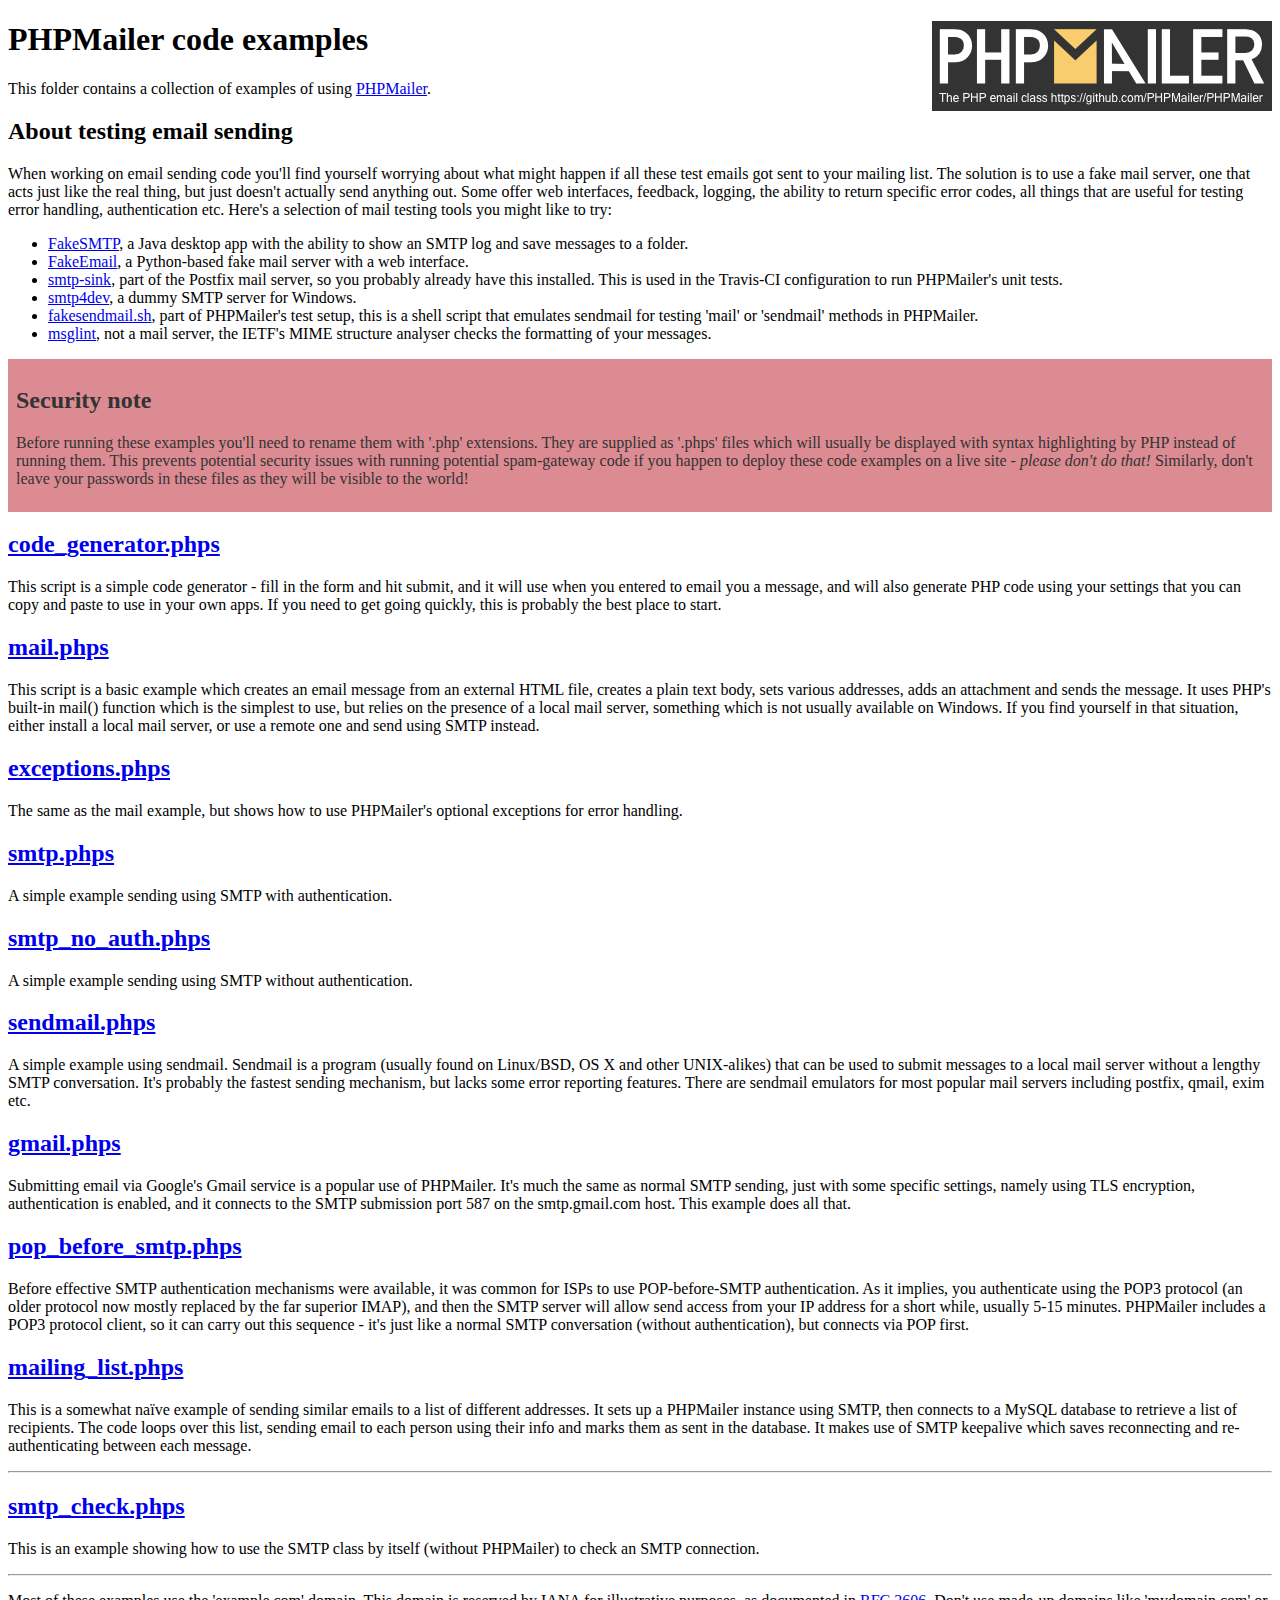
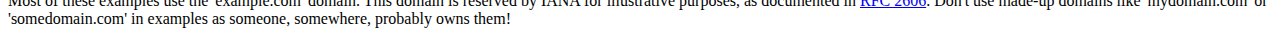
<file: php/php-mailer/examples/index.html>
<!DOCTYPE html>
<html>
<head>
	<meta charset="UTF-8">
	<title>PHPMailer Examples</title>
</head>
<body>
<h1>PHPMailer code examples<a href="https://github.com/PHPMailer/PHPMailer"><img src="images/phpmailer.png" style="float:right; border:0;" alt="PHPMailer logo"></a></h1>
<p>This folder contains a collection of examples of using <a href="https://github.com/PHPMailer/PHPMailer">PHPMailer</a>.</p>
<h2>About testing email sending</h2>
<p>When working on email sending code you'll find yourself worrying about what might happen if all these test emails got sent to your mailing list. The solution is to use a fake mail server, one that acts just like the real thing, but just doesn't actually send anything out. Some offer web interfaces, feedback, logging, the ability to return specific error codes, all things that are useful for testing error handling, authentication etc. Here's a selection of mail testing tools you might like to try:</p>
<ul>
  <li><a href="https://github.com/Nilhcem/FakeSMTP">FakeSMTP</a>, a Java desktop app with the ability to show an SMTP log and save messages to a folder. </li>
  <li><a href="https://github.com/isotoma/FakeEmail">FakeEmail</a>, a Python-based fake mail server with a web interface.</li>
  <li><a href="http://www.postfix.org/smtp-sink.1.html">smtp-sink</a>, part of the Postfix mail server, so you probably already have this installed. This is used in the Travis-CI configuration to run PHPMailer's unit tests.</li>
  <li><a href="http://smtp4dev.codeplex.com">smtp4dev</a>, a dummy SMTP server for Windows.</li>
  <li><a href="https://github.com/PHPMailer/PHPMailer/blob/master/test/fakesendmail.sh">fakesendmail.sh</a>, part of PHPMailer's test setup, this is a shell script that emulates sendmail for testing 'mail' or 'sendmail' methods in PHPMailer.</li>
  <li><a href="http://tools.ietf.org/tools/msglint/">msglint</a>, not a mail server, the IETF's MIME structure analyser checks the formatting of your messages.</li>
</ul>
<div style="padding: 8px; color: #333333; background-color: #dc8b92">
<h2>Security note</h2>
<p>Before running these examples you'll need to rename them with '.php' extensions. They are supplied as '.phps' files which will usually be displayed with syntax highlighting by PHP instead of running them. This prevents potential security issues with running potential spam-gateway code if you happen to deploy these code examples on a live site - <em>please don't do that!</em> Similarly, don't leave your passwords in these files as they will be visible to the world!</p>
</div>
<h2><a href="code_generator.phps">code_generator.phps</a></h2>
<p>This script is a simple code generator - fill in the form and hit submit, and it will use when you entered to email you a message, and will also generate PHP code using your settings that you can copy and paste to use in your own apps. If you need to get going quickly, this is probably the best place to start.</p>
<h2><a href="mail.phps">mail.phps</a></h2>
<p>This script is a basic example which creates an email message from an external HTML file, creates a plain text body, sets various addresses, adds an attachment and sends the message. It uses PHP's built-in mail() function which is the simplest to use, but relies on the presence of a local mail server, something which is not usually available on Windows. If you find yourself in that situation, either install a local mail server, or use a remote one and send using SMTP instead.</p>
<h2><a href="exceptions.phps">exceptions.phps</a></h2>
<p>The same as the mail example, but shows how to use PHPMailer's optional exceptions for error handling.</p>
<h2><a href="smtp.phps">smtp.phps</a></h2>
<p>A simple example sending using SMTP with authentication.</p>
<h2><a href="smtp_no_auth.phps">smtp_no_auth.phps</a></h2>
<p>A simple example sending using SMTP without authentication.</p>
<h2><a href="sendmail.phps">sendmail.phps</a></h2>
<p>A simple example using sendmail. Sendmail is a program (usually found on Linux/BSD, OS X and other UNIX-alikes) that can be used to submit messages to a local mail server without a lengthy SMTP conversation. It's probably the fastest sending mechanism, but lacks some error reporting features. There are sendmail emulators for most popular mail servers including postfix, qmail, exim etc.</p>
<h2><a href="gmail.phps">gmail.phps</a></h2>
<p>Submitting email via Google's Gmail service is a popular use of PHPMailer. It's much the same as normal SMTP sending, just with some specific settings, namely using TLS encryption, authentication is enabled, and it connects to the SMTP submission port 587 on the smtp.gmail.com host. This example does all that.</p>
<h2><a href="pop_before_smtp.phps">pop_before_smtp.phps</a></h2>
<p>Before effective SMTP authentication mechanisms were available, it was common for ISPs to use POP-before-SMTP authentication. As it implies, you authenticate using the POP3 protocol (an older protocol now mostly replaced by the far superior IMAP), and then the SMTP server will allow send access from your IP address for a short while, usually 5-15 minutes. PHPMailer includes a POP3 protocol client, so it can carry out this sequence - it's just like a normal SMTP conversation (without authentication), but connects via POP first.</p>
<h2><a href="mailing_list.phps">mailing_list.phps</a></h2>
<p>This is a somewhat naïve example of sending similar emails to a list of different addresses. It sets up a PHPMailer instance using SMTP, then connects to a MySQL database to retrieve a list of recipients. The code loops over this list, sending email to each person using their info and marks them as sent in the database. It makes use of SMTP keepalive which saves reconnecting and re-authenticating between each message.</p>
<hr>
<h2><a href="smtp_check.phps">smtp_check.phps</a></h2>
<p>This is an example showing how to use the SMTP class by itself (without PHPMailer) to check an SMTP connection.</p>
<hr>
<p>Most of these examples use the 'example.com' domain. This domain is reserved by IANA for illustrative purposes, as documented in <a href="http://tools.ietf.org/html/rfc2606">RFC 2606</a>. Don't use made-up domains like 'mydomain.com' or 'somedomain.com' in examples as someone, somewhere, probably owns them!</p>
</body>
</html>
</file>
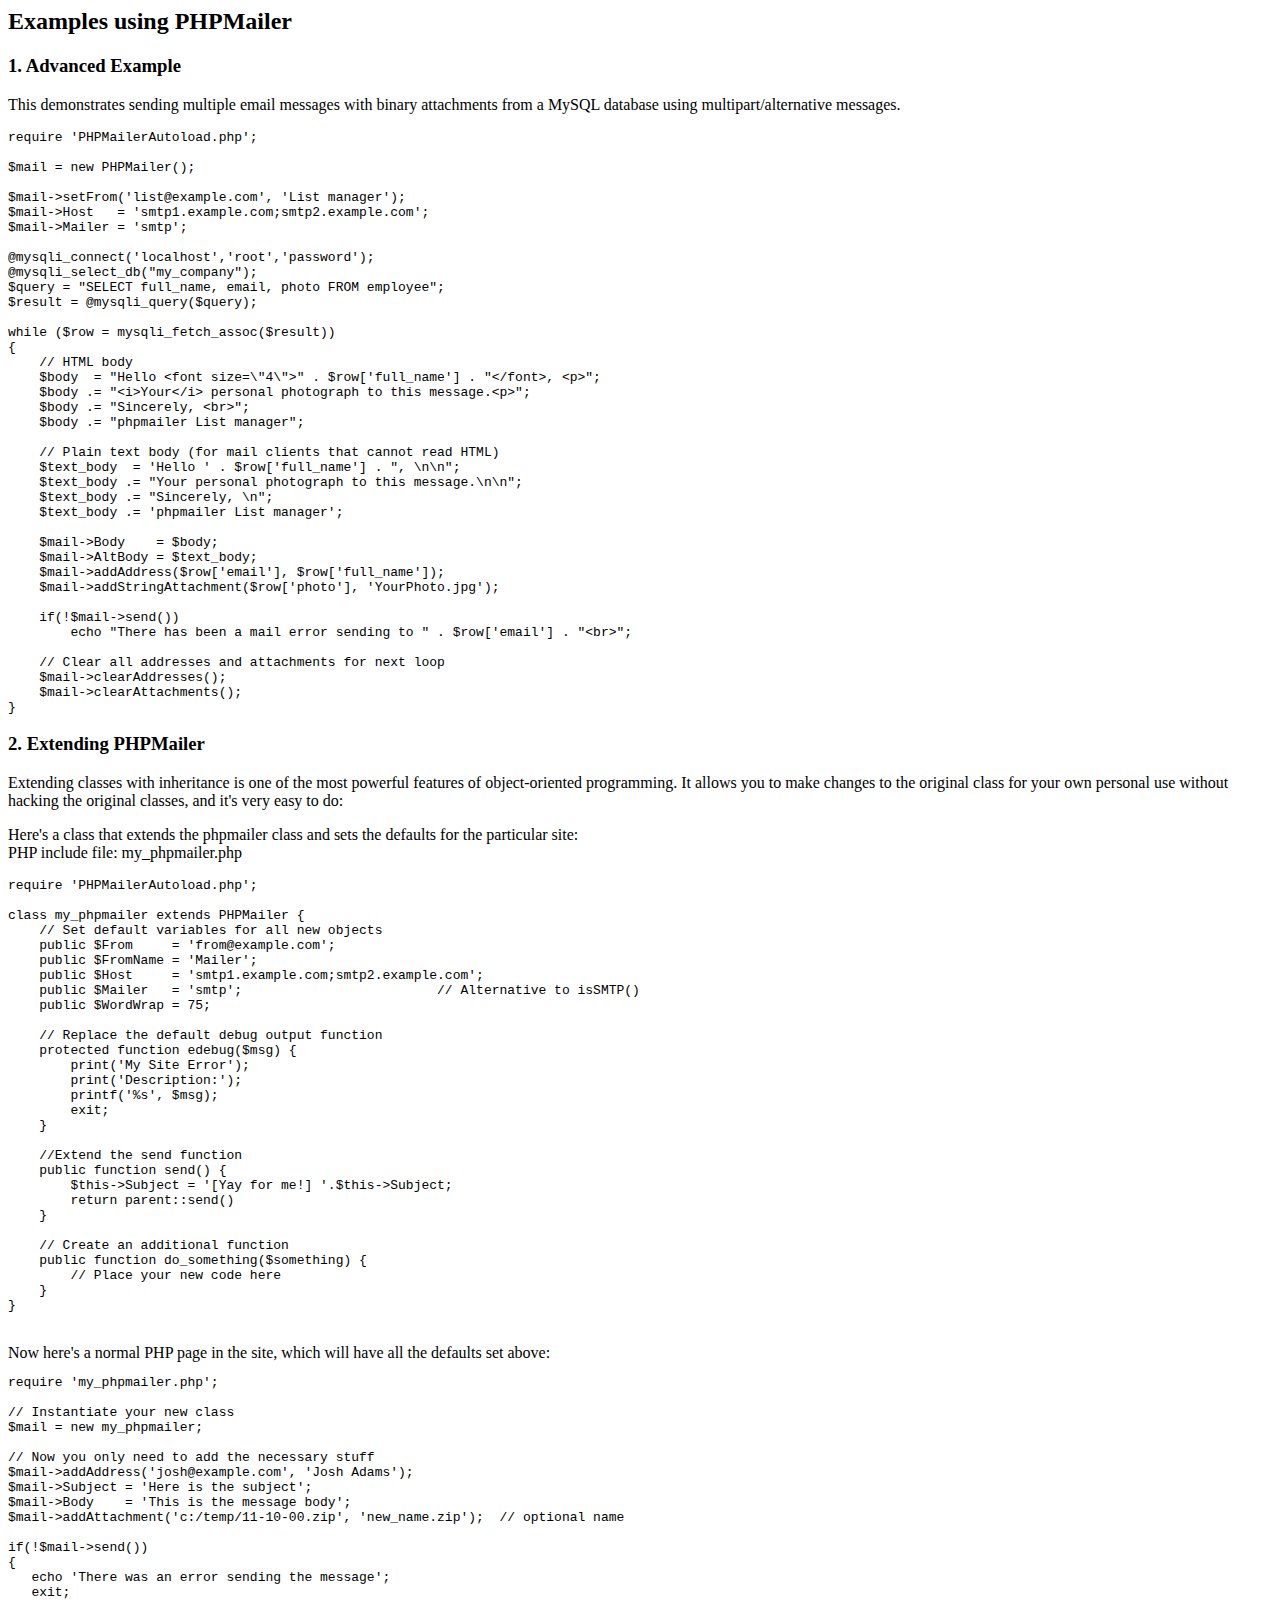
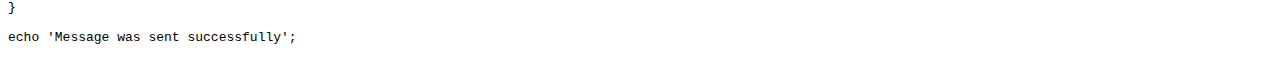
<file: php/php-mailer/docs/extending.html>
<html>
<head>
<title>Examples using phpmailer</title>
</head>

<body>

<h2>Examples using PHPMailer</h2>

<h3>1. Advanced Example</h3>
<p>

This demonstrates sending multiple email messages with binary attachments
from a MySQL database using multipart/alternative messages.<p>

<pre>
require 'PHPMailerAutoload.php';

$mail = new PHPMailer();

$mail->setFrom('list@example.com', 'List manager');
$mail->Host   = 'smtp1.example.com;smtp2.example.com';
$mail->Mailer = 'smtp';

@mysqli_connect('localhost','root','password');
@mysqli_select_db("my_company");
$query = "SELECT full_name, email, photo FROM employee";
$result = @mysqli_query($query);

while ($row = mysqli_fetch_assoc($result))
{
    // HTML body
    $body  = "Hello &lt;font size=\"4\"&gt;" . $row['full_name'] . "&lt;/font&gt;, &lt;p&gt;";
    $body .= "&lt;i&gt;Your&lt;/i&gt; personal photograph to this message.&lt;p&gt;";
    $body .= "Sincerely, &lt;br&gt;";
    $body .= "phpmailer List manager";

    // Plain text body (for mail clients that cannot read HTML)
    $text_body  = 'Hello ' . $row['full_name'] . ", \n\n";
    $text_body .= "Your personal photograph to this message.\n\n";
    $text_body .= "Sincerely, \n";
    $text_body .= 'phpmailer List manager';

    $mail->Body    = $body;
    $mail->AltBody = $text_body;
    $mail->addAddress($row['email'], $row['full_name']);
    $mail->addStringAttachment($row['photo'], 'YourPhoto.jpg');

    if(!$mail->send())
        echo "There has been a mail error sending to " . $row['email'] . "&lt;br&gt;";

    // Clear all addresses and attachments for next loop
    $mail->clearAddresses();
    $mail->clearAttachments();
}
</pre>
<p>

<h3>2. Extending PHPMailer</h3>
<p>

Extending classes with inheritance is one of the most
powerful features of object-oriented programming. It allows you to make changes to the
original class for your own personal use without hacking the original
classes, and it's very easy to do:

<p>
Here's a class that extends the phpmailer class and sets the defaults
for the particular site:<br>
PHP include file: my_phpmailer.php
<p>

<pre>
require 'PHPMailerAutoload.php';

class my_phpmailer extends PHPMailer {
    // Set default variables for all new objects
    public $From     = 'from@example.com';
    public $FromName = 'Mailer';
    public $Host     = 'smtp1.example.com;smtp2.example.com';
    public $Mailer   = 'smtp';                         // Alternative to isSMTP()
    public $WordWrap = 75;

    // Replace the default debug output function
    protected function edebug($msg) {
        print('My Site Error');
        print('Description:');
        printf('%s', $msg);
        exit;
    }

    //Extend the send function
    public function send() {
        $this->Subject = '[Yay for me!] '.$this->Subject;
        return parent::send()
    }

    // Create an additional function
    public function do_something($something) {
        // Place your new code here
    }
}
</pre>
<br>
Now here's a normal PHP page in the site, which will have all the defaults set above:<br>

<pre>
require 'my_phpmailer.php';

// Instantiate your new class
$mail = new my_phpmailer;

// Now you only need to add the necessary stuff
$mail->addAddress('josh@example.com', 'Josh Adams');
$mail->Subject = 'Here is the subject';
$mail->Body    = 'This is the message body';
$mail->addAttachment('c:/temp/11-10-00.zip', 'new_name.zip');  // optional name

if(!$mail->send())
{
   echo 'There was an error sending the message';
   exit;
}

echo 'Message was sent successfully';
</pre>
</body>
</html>
</file>
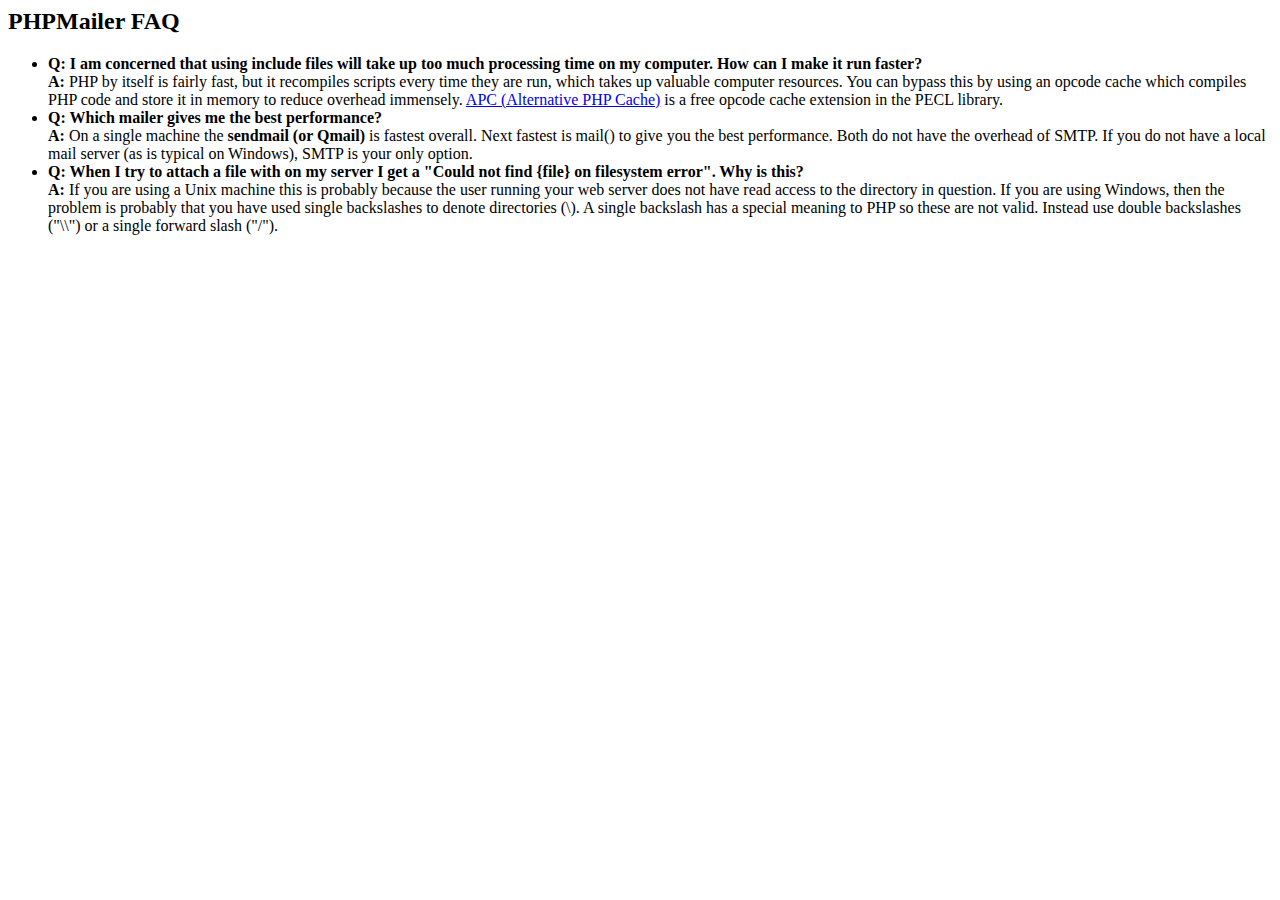
<file: php/php-mailer/docs/faq.html>
<html>
<head>
<title>PHPMailer FAQ</title>
</head>
<body>
<h2>PHPMailer FAQ</h2>
<ul>
    <li><strong>Q: I am concerned that using include files will take up too much
    processing time on my computer. How can I make it run faster?</strong><br>
    <strong>A:</strong> PHP by itself is fairly fast, but it recompiles scripts every time they are run, which takes up valuable
    computer resources. You can bypass this by using an opcode cache which compiles
    PHP code and store it in memory to reduce overhead immensely. <a href="http://www.php.net/apc/">APC
    (Alternative PHP Cache)</a> is a free opcode cache extension in the PECL library.</li>
    <li><strong>Q: Which mailer gives me the best performance?</strong><br>
    <strong>A:</strong> On a single machine the <strong>sendmail (or Qmail)</strong> is fastest overall.
    Next fastest is mail() to give you the best performance. Both do not have the overhead of SMTP.
    If you do not have a local mail server (as is typical on Windows), SMTP is your only option.</li>
    <li><strong>Q: When I try to attach a file with on my server I get a
    "Could not find {file} on filesystem error". Why is this?</strong><br>
    <strong>A:</strong> If you are using a Unix machine this is probably because the user
    running your web server does not have read access to the directory in question. If you are using Windows,
    then the problem is probably that you have used single backslashes to denote directories (\).
    A single backslash has a special meaning to PHP so these are not
    valid. Instead use double backslashes ("\\") or a single forward
    slash ("/").</li>
</ul>
</body>
</html>
</file>
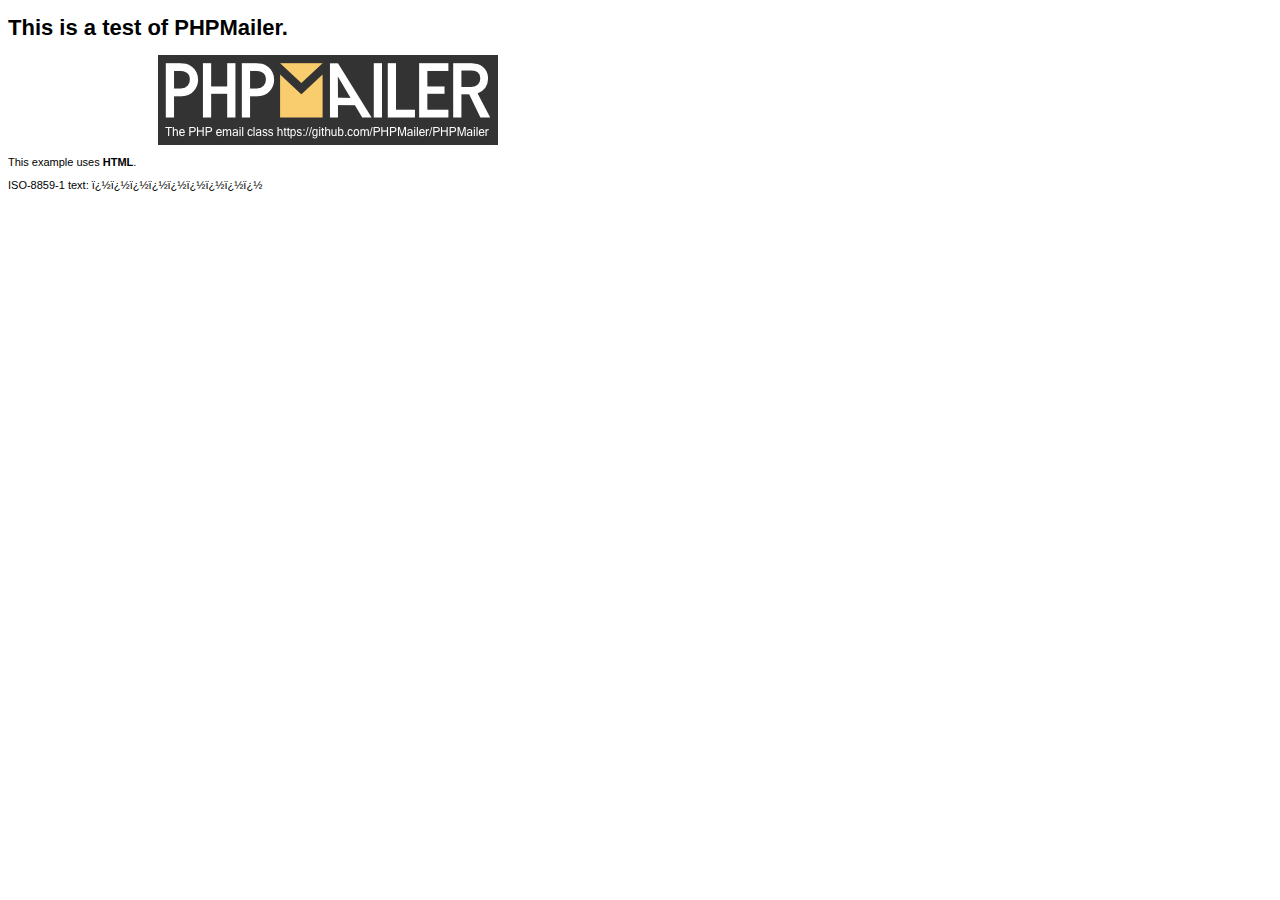
<file: php/php-mailer/examples/contents.html>
<!DOCTYPE HTML PUBLIC "-//W3C//DTD HTML 4.01 Transitional//EN" "http://www.w3.org/TR/html4/loose.dtd">
<html>
<head>
  <meta http-equiv="Content-Type" content="text/html; charset=iso-8859-1">
  <title>PHPMailer Test</title>
</head>
<body>
<div style="width: 640px; font-family: Arial, Helvetica, sans-serif; font-size: 11px;">
  <h1>This is a test of PHPMailer.</h1>
  <div align="center">
    <a href="https://github.com/PHPMailer/PHPMailer/"><img src="images/phpmailer.png" height="90" width="340" alt="PHPMailer rocks"></a>
  </div>
  <p>This example uses <strong>HTML</strong>.</p>
  <p>ISO-8859-1 text: ���������</p>
</div>
</body>
</html>
</file>
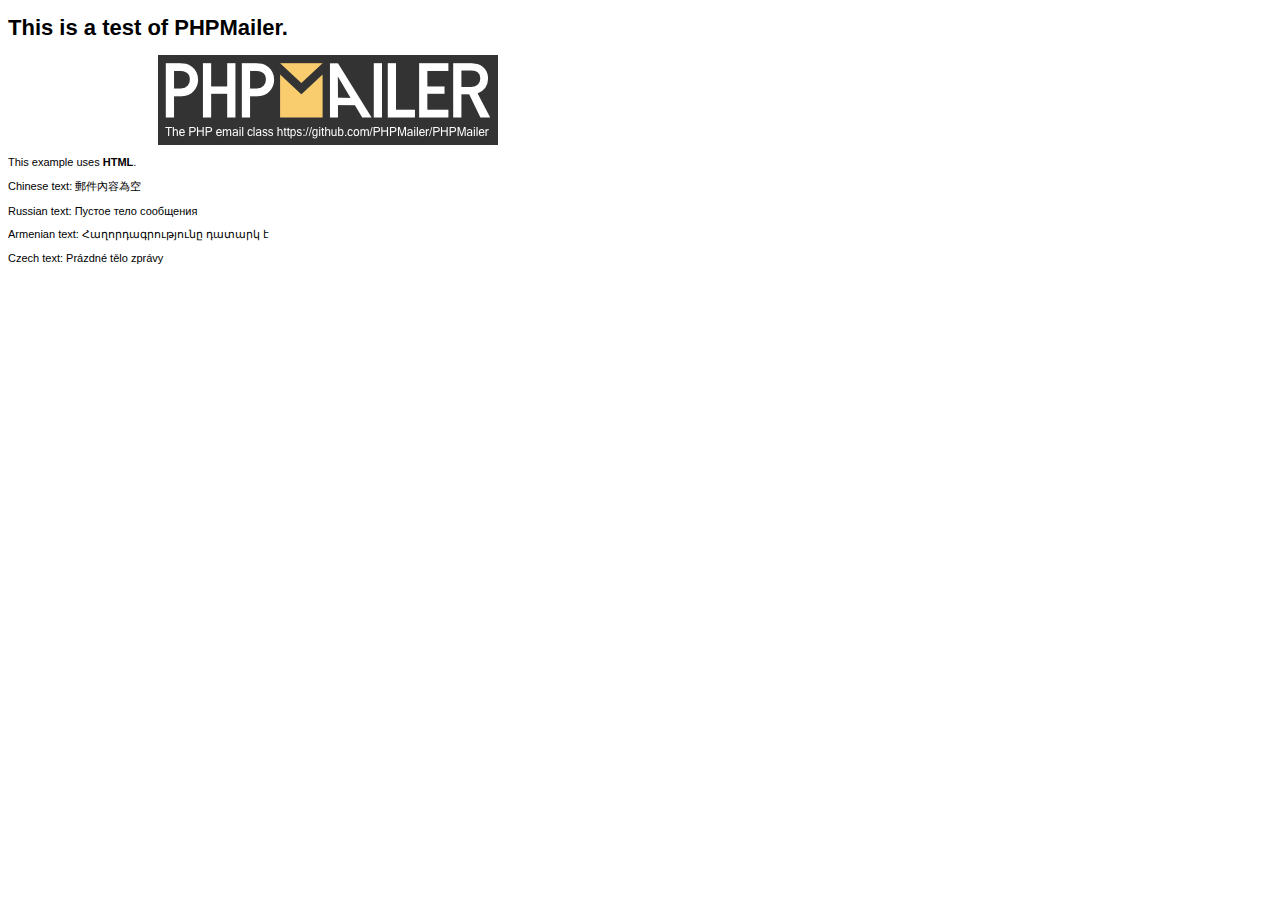
<file: php/php-mailer/examples/contentsutf8.html>
<!DOCTYPE HTML PUBLIC "-//W3C//DTD HTML 4.01 Transitional//EN" "http://www.w3.org/TR/html4/loose.dtd">
<html>
<head>
  <meta http-equiv="Content-Type" content="text/html; charset=utf-8">
  <title>PHPMailer Test</title>
</head>
<body>
<div style="width: 640px; font-family: Arial, Helvetica, sans-serif; font-size: 11px;">
  <h1>This is a test of PHPMailer.</h1>
  <div align="center">
    <a href="https://github.com/PHPMailer/PHPMailer/"><img src="images/phpmailer.png" height="90" width="340" alt="PHPMailer rocks"></a>
  </div>
  <p>This example uses <strong>HTML</strong>.</p>
  <p>Chinese text: 郵件內容為空</p>
  <p>Russian text: Пустое тело сообщения</p>
  <p>Armenian text: Հաղորդագրությունը դատարկ է</p>
  <p>Czech text: Prázdné tělo zprávy</p>
</div>
</body>
</html>
</file>
